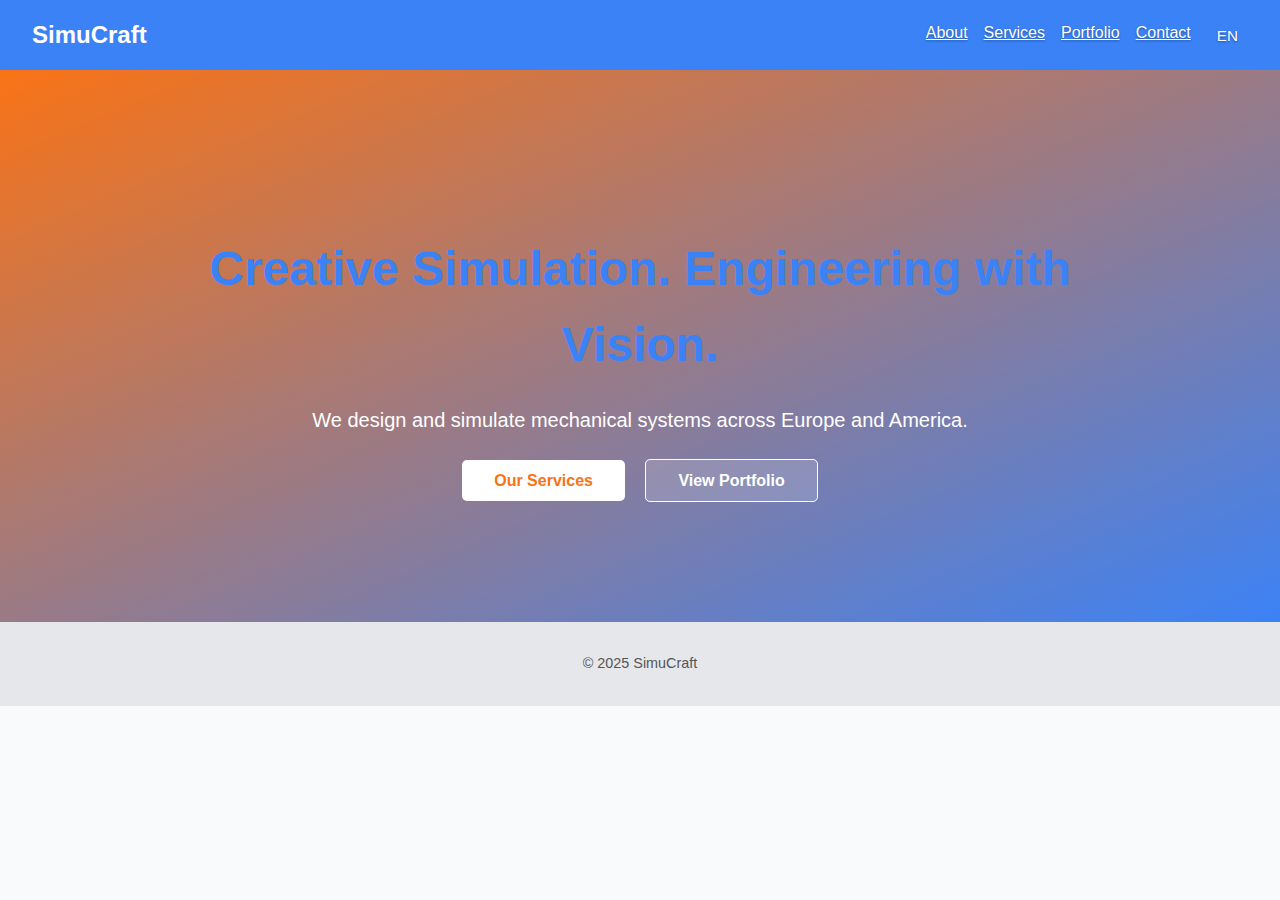
<file: index.html>
<!DOCTYPE html>
<html lang="en">
<head>
  <meta charset="UTF-8" />
  <meta name="viewport" content="width=device-width, initial-scale=1.0" />
  <title>SimuCraft – Creative Engineering Studio</title>
  <link rel="stylesheet" href="style.css" />
</head>
<body>
  <header>
    <div class="logo">SimuCraft</div>
    <nav>
      <ul>
        <li><a href="about.html" data-i18n="nav_about">About</a></li>
        <li><a href="services.html" data-i18n="nav_services">Services</a></li>
        <li><a href="portfolio.html" data-i18n="nav_portfolio">Portfolio</a></li>
        <li><a href="contact.html" data-i18n="nav_contact">Contact</a></li>

        <li>
            <select id="langSwitcher" class="lang-select">
                <option value="en">EN</option>
                <option value="de">DE</option>
            </select>

        </li>
      </ul>
    </nav>
  </header>

  <main class="landing">
    <section class="hero">
      <h1 data-i18n="landing_title"></h1>
      <p data-i18n="landing_subtitle"></p>
      <div class="cta-buttons">
        <a href="services.html" class="btn primary" data-i18n="landing_cta_services"></a>
        <a href="portfolio.html" class="btn secondary" data-i18n="landing_cta_portfolio"></a>
      </div>
    </section>
  </main>

  <footer>
    <p>&copy; 2025 SimuCraft</p>
  </footer>

  <script src="script.js"></script>
</body>
</html>
</file>
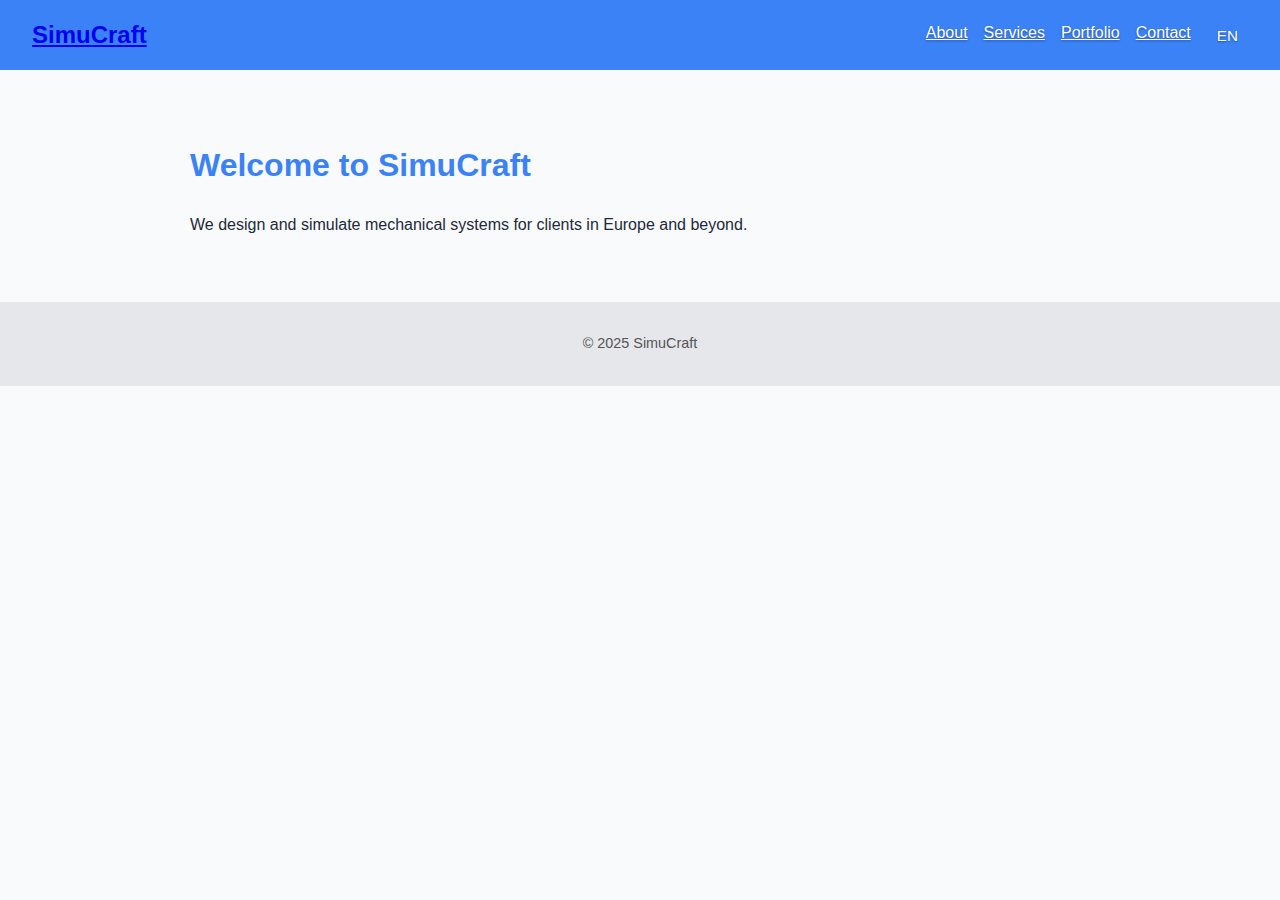
<file: about.html>
<!DOCTYPE html>
<html lang="en">
<head>
  <meta charset="UTF-8" />
  <meta name="viewport" content="width=device-width, initial-scale=1.0" />
  <title>About | SimuCraft</title>
  <link rel="stylesheet" href="style.css" />
</head>
<body>
  <header>
    <div class="logo"><a href="index.html">SimuCraft</a></div>
    <nav>
      <ul>
        <li><a href="about.html" data-i18n="nav_about"></a></li>
        <li><a href="services.html" data-i18n="nav_services"></a></li>
        <li><a href="portfolio.html" data-i18n="nav_portfolio"></a></li>
        <li><a href="contact.html" data-i18n="nav_contact"></a></li>
        <li>
          <select id="langSwitcher" class="lang-select">
                <option value="en">EN</option>
                <option value="de">DE</option>
            </select>
        </li>
      </ul>
    </nav>
  </header>

  <main>
    <section>
      <h1 data-i18n="about_title"></h1>
      <p data-i18n="about_text"></p>
    </section>
  </main>

  <footer>
    <p>&copy; 2025 SimuCraft</p>
  </footer>

  <script src="script.js"></script>
</body>
</html>
</file>
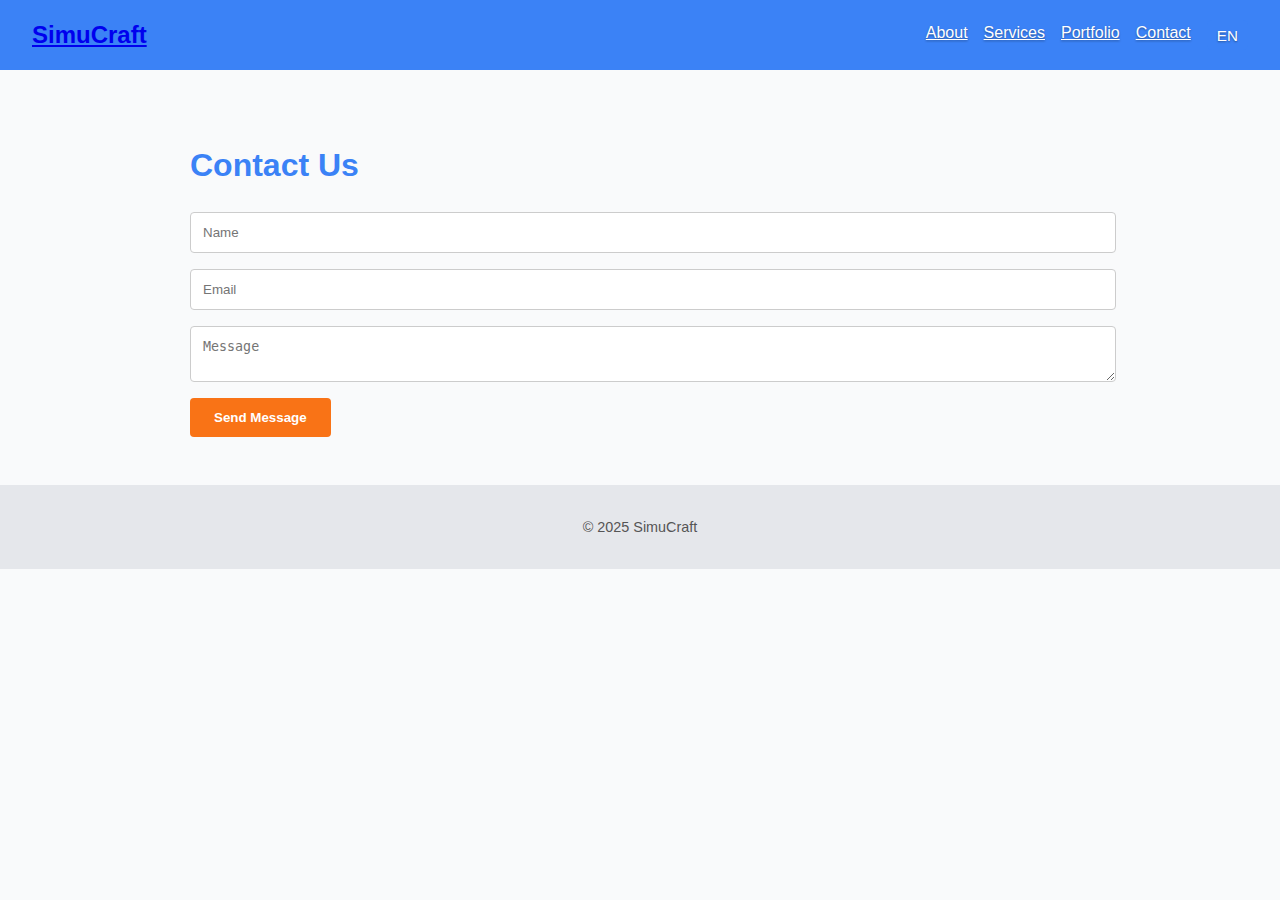
<file: contact.html>
<!DOCTYPE html>
<html lang="en">
<head>
  <meta charset="UTF-8" />
  <meta name="viewport" content="width=device-width, initial-scale=1.0" />
  <title>About | SimuCraft</title>
  <link rel="stylesheet" href="style.css" />
</head>
<body>
  <header>
    <div class="logo"><a href="index.html">SimuCraft</a></div>
    <nav>
      <ul>
        <li><a href="about.html" data-i18n="nav_about"></a></li>
        <li><a href="services.html" data-i18n="nav_services"></a></li>
        <li><a href="portfolio.html" data-i18n="nav_portfolio"></a></li>
        <li><a href="contact.html" data-i18n="nav_contact"></a></li>
        <li>
          <select id="langSwitcher" class="lang-select">
                <option value="en">EN</option>
                <option value="de">DE</option>
            </select>
        </li>
      </ul>
    </nav>
  </header>

  <main>
    <section>
    <h1 data-i18n="contact_title"></h1>
    <form>
      <input type="text" placeholder="Name" />
      <input type="email" placeholder="Email" />
      <textarea placeholder="Message"></textarea>
      <button type="submit" data-i18n="contact_button"></button>
    </form>

    </section>
  </main>

  <footer>
    <p>&copy; 2025 SimuCraft</p>
  </footer>

  <script src="script.js"></script>
</body>
</html>
</file>
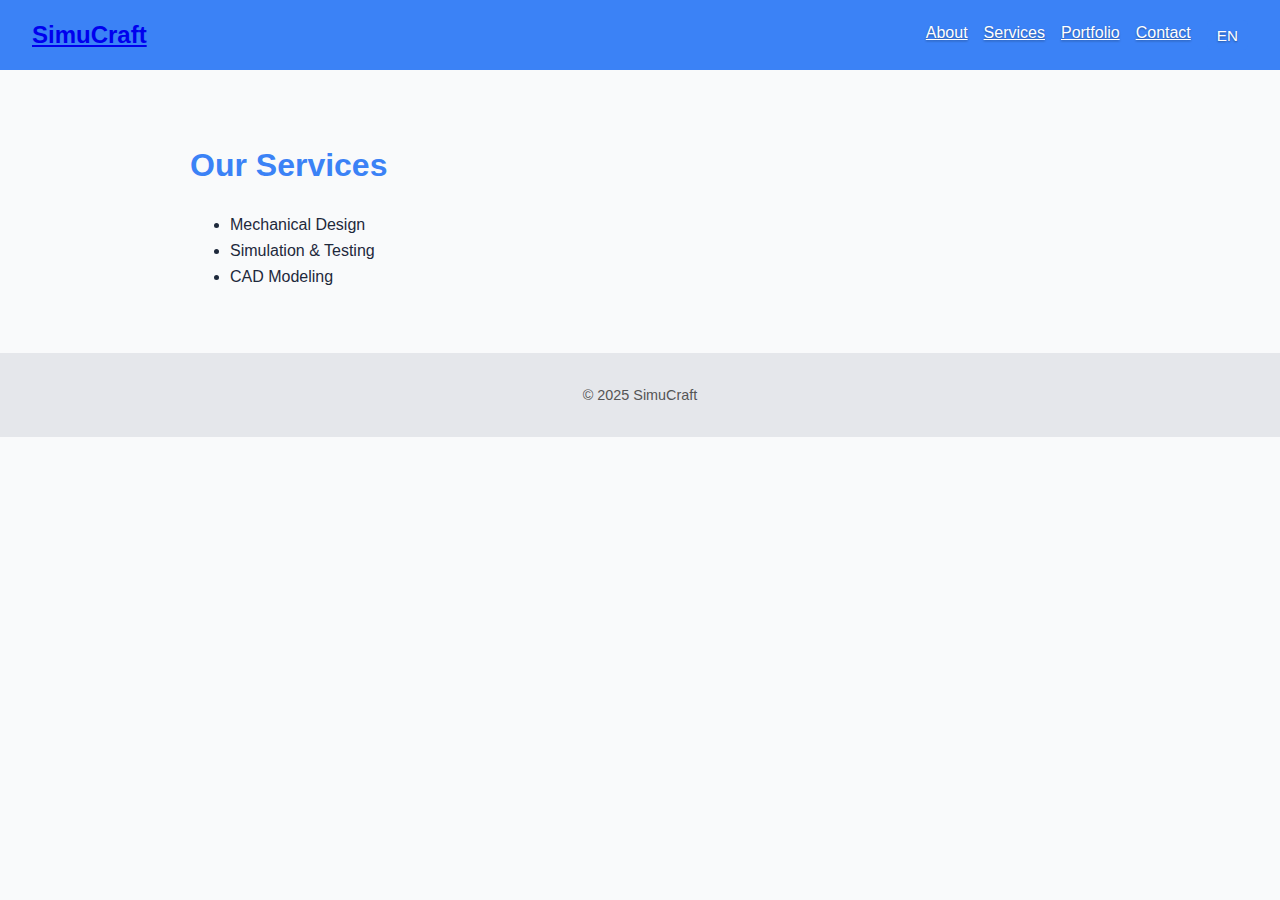
<file: services.html>
<!DOCTYPE html>
<html lang="en">
<head>
  <meta charset="UTF-8" />
  <meta name="viewport" content="width=device-width, initial-scale=1.0" />
  <title>About | SimuCraft</title>
  <link rel="stylesheet" href="style.css" />
</head>
<body>
  <header>
    <div class="logo"><a href="index.html">SimuCraft</a></div>
    <nav>
      <ul>
        <li><a href="about.html" data-i18n="nav_about"></a></li>
        <li><a href="services.html" data-i18n="nav_services"></a></li>
        <li><a href="portfolio.html" data-i18n="nav_portfolio"></a></li>
        <li><a href="contact.html" data-i18n="nav_contact"></a></li>
        <li>
          <select id="langSwitcher" class="lang-select">
                <option value="en">EN</option>
                <option value="de">DE</option>
            </select>
        </li>
      </ul>
    </nav>
  </header>

  <main>
    <section>
      <h1 data-i18n="services_title"></h1>
    <ul>
      <li data-i18n="services_1"></li>
      <li data-i18n="services_2"></li>
      <li data-i18n="services_3"></li>
    </ul>
    </section>
  </main>

  <footer>
    <p>&copy; 2025 SimuCraft</p>
  </footer>

  <script src="script.js"></script>
</body>
</html>
</file>
<file: style.css>
/* پایه کلی صفحه */
body {
  font-family: 'Rubik', sans-serif;
}
body {
  margin: 0;
  font-family: 'Segoe UI', sans-serif;
  background-color: #f9fafb;
  color: #1e293b;
  line-height: 1.6;
}

/* رنگ‌های برند */
:root {
  --orange: #f97316;
  --blue: #3b82f6; /* آبی ملایم‌تر */
}


/* هدر سایت */
header {
  background-color: var(--blue);
  color: white;
  padding: 1rem 2rem;
  display: flex;
  justify-content: space-between;
  align-items: center;
  flex-wrap: wrap;
}

.logo {
  font-weight: bold;
  font-size: 1.5rem;
}

nav ul {
  list-style: none;
  display: flex;
  gap: 1rem;
  margin: 0;
  padding: 0;
}

nav li {
  margin: 0;
}

nav a,
#langSwitcher {
  color: white;
  text-shadow: 0 1px 2px rgba(0, 0, 0, 0.4);
  font-weight: 500;
}


section {
  padding: 3rem 2rem;
  max-width: 900px;
  margin: auto;
}

h1, h2 {
  color: var(--blue);
}

/* فرم تماس */
form input,
form textarea {
  display: block;
  width: 100%;
  margin-bottom: 1rem;
  padding: 0.75rem;
  border: 1px solid #ccc;
  border-radius: 4px;
}

form button {
  background-color: var(--orange);
  color: white;
  border: none;
  padding: 0.75rem 1.5rem;
  border-radius: 4px;
  cursor: pointer;
  font-weight: bold;
}

form button:hover {
  background-color: #ea580c;
}

footer {
  text-align: center;
  padding: 1rem;
  background-color: #e5e7eb;
  font-size: 0.9rem;
  color: #555;
}

/* موبایل: صفحه‌های کوچکتر از 768px */
@media (max-width: 768px) {
  header {
    flex-direction: column;
    align-items: flex-start;
  }

  nav ul {
    flex-direction: column;
    gap: 0.5rem;
    margin-top: 1rem;
  }

  section {
    padding: 2rem 1rem;
  }

  form input,
  form textarea {
    font-size: 1rem;
  }

  .logo {
    font-size: 1.25rem;
  }
}

.hamburger {
  display: none;
  font-size: 2rem;
  background: none;
  border: none;
  color: white;
  cursor: pointer;
}

@media (max-width: 768px) {
  .hamburger {
    display: block;
  }

  nav ul {
    display: none;
    flex-direction: column;
    background-color: var(--blue);
    width: 100%;
    padding: 1rem;
  }

  nav ul.show {
    display: flex;
  }
}

@keyframes fadeInUp {
  from {
    opacity: 0;
    transform: translateY(20px);
  }
  to {
    opacity: 1;
    transform: translateY(0);
  }
}

h1, h2 {
  animation: fadeInUp 0.8s ease-out;
}

.gallery {
  display: grid;
  grid-template-columns: repeat(auto-fit, minmax(250px, 1fr));
  gap: 1.5rem;
  margin-top: 2rem;
}

.gallery-item {
  background-color: white;
  border-radius: 8px;
  overflow: hidden;
  box-shadow: 0 4px 12px rgba(0,0,0,0.1);
  transition: transform 0.3s ease;
  text-align: center;
}

.gallery-item img {
  width: 100%;
  height: auto;
  display: block;
}

.gallery-item p {
  padding: 0.75rem;
  font-weight: 500;
  color: var(--blue);
}

.gallery-item:hover {
  transform: translateY(-5px);
}

.landing {
  padding: 5rem 2rem;
  text-align: center;
  background: linear-gradient(to bottom right, #f97316, #3b82f6);
  color: white;
}

.hero h1 {
  font-size: 3rem;
  margin-bottom: 1rem;
  animation: fadeInUp 0.8s ease;
}

.hero p {
  font-size: 1.25rem;
  margin-bottom: 2rem;
}

.cta-buttons .btn {
  padding: 0.75rem 2rem;
  margin: 0 0.5rem;
  border-radius: 5px;
  text-decoration: none;
  font-weight: bold;
}

.btn.primary {
  background-color: white;
  color: var(--orange);
}

.btn.secondary {
  background-color: rgba(255,255,255,0.15);
  border: 1px solid white;
  color: white;
}

.btn:hover {
  opacity: 0.9;
}

.lang-select {
  background-color: var(--blue);
  color: white;
  border: none;
  padding: 0.4rem 0.6rem;
  border-radius: 5px;
  font-weight: bold;
  font-size: 0.95rem;
  appearance: none;
  background-image: none;
  cursor: pointer;
  text-align: center;
}

.lang-select option {
  color: black;
}
</file>
